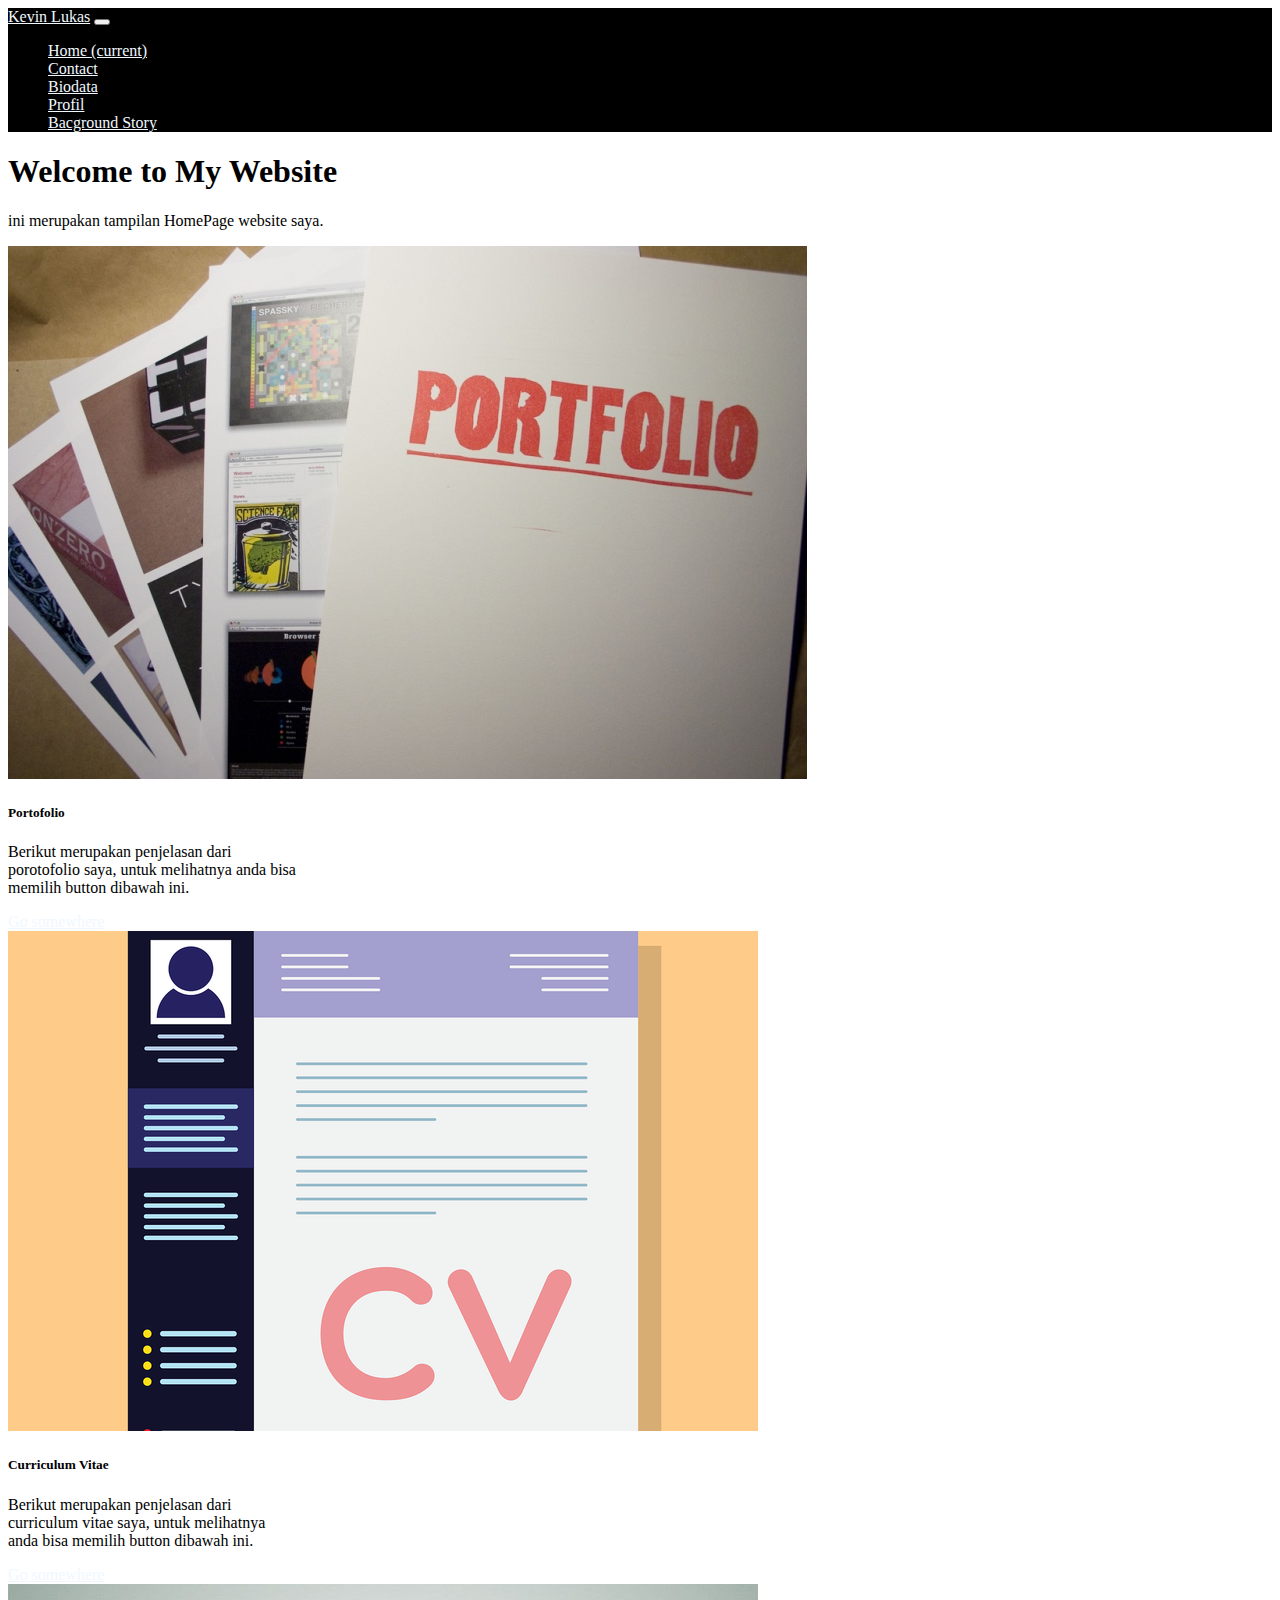
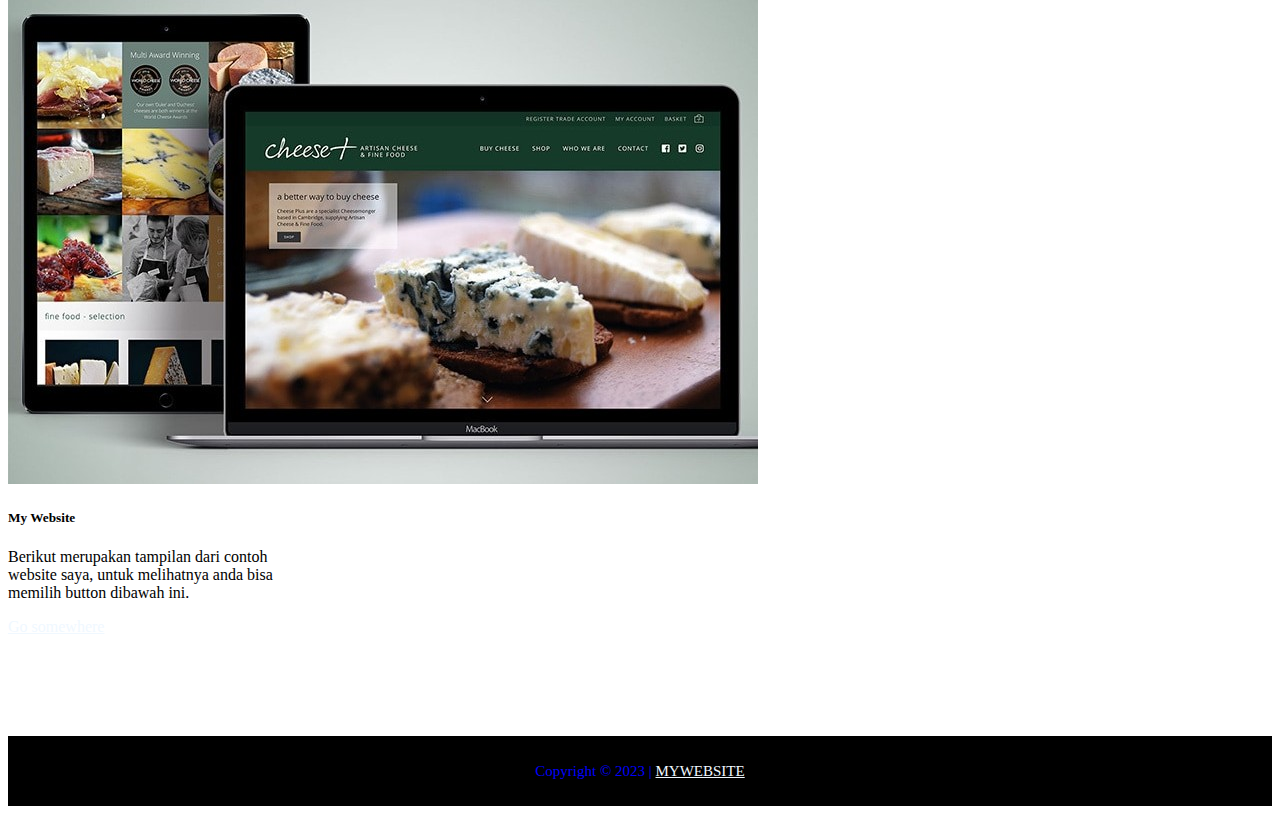
<file: index.html>
<!doctype html>
<html lang="en">
  <head>
    <!-- Required meta tags -->
    <meta charset="utf-8">
    <meta name="viewport" content="width=device-width, initial-scale=1, shrink-to-fit=no">
    
    <!-- Bootstrap CSS -->
    <link rel="stylesheet" href="https://cdn.jsdelivr.net/npm/bootstrap@4.6.2/dist/css/bootstrap.min.css" integrity="sha384-xOolHFLEh07PJGoPkLv1IbcEPTNtaed2xpHsD9ESMhqIYd0nLMwNLD69Npy4HI+N" crossorigin="anonymous">
    <link rel="stylesheet" type="text/css" href="css/css.css">

    <title>HomePage</title>
  </head>
  <body>
    <nav class="navbar navbar-expand-lg ">
        <a class="navbar-brand" href="#">Kevin Lukas</a>
        <button class="navbar-toggler" type="button" data-toggle="collapse" data-target="#navbarNavDropdown" aria-controls="navbarNavDropdown" aria-expanded="false" aria-label="Toggle navigation">
          <span class="navbar-toggler-icon"></span>
        </button>
        <div class="collapse navbar-collapse" id="navbarNavDropdown" >
          <ul class="navbar-nav">
            <li class="nav-item active">
              <a class="nav-link" href="#">Home <span class="sr-only">(current)</span></a>
            </li>
            <li class="nav-item">
              <a class="nav-link" href="index/index.html">Contact</a>
            </li>
            <li class="nav-item">
              <a class="nav-link" href="#">Biodata</a>
            </li>
            <li class="nav-item dropdown">
              <a class="nav-link dropdown-toggle" href="#" role="button" data-toggle="dropdown" aria-expanded="false">
                Profil
              </a>
              <div class="dropdown-menu">
               
                <a class="dropdown-item" href="#">Bacground Story</a>
               
              </div>
            </li>
          </ul>
        </div>
      </nav>

      <div class="jumbotron jumbotron-fluid mt-4 ml-5 mr-5">
        <div class="container">
          <h1 class="display-4">Welcome to My Website</h1>
          <p class="lead center ml-2">ini merupakan tampilan HomePage website saya.</p>
        </div>
      </div>

      <div class="container">
        <div class="row">
          <div class="col-sm">
            <div class="card" style="width: 18rem;">
                <img src="images/profile.jpeg" class="card-img-top" alt="...">
                <div class="card-body">
                  <h5 class="card-title">Portofolio</h5>
                  <p class="card-text">Berikut merupakan penjelasan dari porotofolio saya, untuk melihatnya anda bisa memilih button dibawah ini.</p>
                  <a href="index/index.html" class="btn btn-primary">Go somewhere</a>
                </div>
              </div>
          </div>
          <div class="col-sm">
            <div class="card" style="width: 18rem;">
                <img src="images/CV.png" class="card-img-top" alt="...">
                <div class="card-body">
                  <h5 class="card-title">Curriculum Vitae</h5>
                  <p class="card-text">Berikut merupakan penjelasan dari curriculum vitae saya, untuk melihatnya anda bisa memilih button dibawah ini.</p>
                  <a href="#" class="btn btn-primary">Go somewhere</a>
                </div>
              </div>
          </div>
          <div class="col-sm">
            <div class="card" style="width: 18rem;">
                <img src="images/website.jpg" class="card-img-top" alt="...">
                <div class="card-body">
                  <h5 class="card-title">My Website</h5>
                  <p class="card-text">Berikut merupakan tampilan dari contoh website saya, untuk melihatnya anda bisa memilih button dibawah ini.</p>
                  <a href="index2/index.html" class="btn btn-primary">Go somewhere</a>
                </div>
              </div>
          </div>
          
        </div>
      </div>
    
      <footer>
        Copyright &copy; 2023 | <a href="" target="_blank">MYWEBSITE</a>
      </footer>

    

    <!-- Option 1: jQuery and Bootstrap Bundle (includes Popper) -->
    <script src="https://cdn.jsdelivr.net/npm/jquery@3.5.1/dist/jquery.slim.min.js" integrity="sha384-DfXdz2htPH0lsSSs5nCTpuj/zy4C+OGpamoFVy38MVBnE+IbbVYUew+OrCXaRkfj" crossorigin="anonymous"></script>
    <script src="https://cdn.jsdelivr.net/npm/bootstrap@4.6.2/dist/js/bootstrap.bundle.min.js" integrity="sha384-Fy6S3B9q64WdZWQUiU+q4/2Lc9npb8tCaSX9FK7E8HnRr0Jz8D6OP9dO5Vg3Q9ct" crossorigin="anonymous"></script>

    <!-- Option 2: Separate Popper and Bootstrap JS -->
    <!--
    <script src="https://cdn.jsdelivr.net/npm/jquery@3.5.1/dist/jquery.slim.min.js" integrity="sha384-DfXdz2htPH0lsSSs5nCTpuj/zy4C+OGpamoFVy38MVBnE+IbbVYUew+OrCXaRkfj" crossorigin="anonymous"></script>
    <script src="https://cdn.jsdelivr.net/npm/popper.js@1.16.1/dist/umd/popper.min.js" integrity="sha384-9/reFTGAW83EW2RDu2S0VKaIzap3H66lZH81PoYlFhbGU+6BZp6G7niu735Sk7lN" crossorigin="anonymous"></script>
    <script src="https://cdn.jsdelivr.net/npm/bootstrap@4.6.2/dist/js/bootstrap.min.js" integrity="sha384-+sLIOodYLS7CIrQpBjl+C7nPvqq+FbNUBDunl/OZv93DB7Ln/533i8e/mZXLi/P+" crossorigin="anonymous"></script>
    -->
  </body>
</html>
</file>
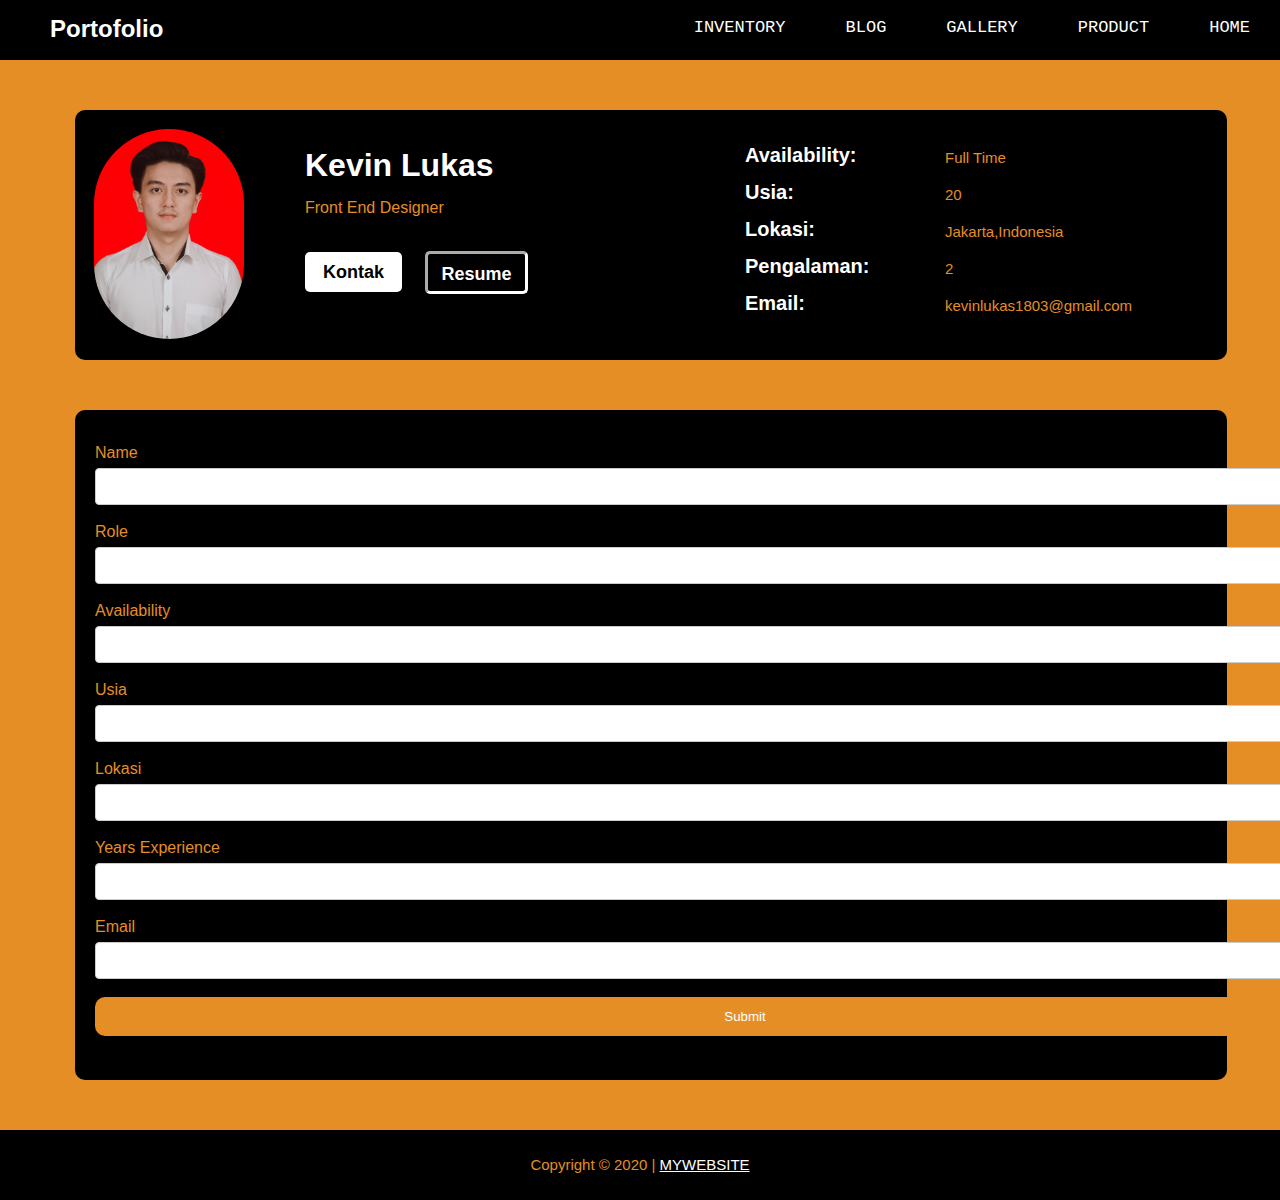
<file: index/index.html>
<!DOCTYPE html>
<html lang="en">
    <head>
        <meta charset = "UTF-8">
        <meta http-equiv="X-UA-Compatible" content="IE=edge">
        <meta name="viewport" content="width=device-width, initial-scale=1.0">
        <link rel="stylesheet" type="text/css" href="css/css.css">
        <title> Hacktive8</title>
    </head>
    
<body>
     
    <menu>
        <div class="portofolio">
        <h1>Portofolio</h1>
        </div>
    
    <ul>
        <li><a href ="Home" >HOME</a></li>
        <li><a href ="tabel/index.html" >PRODUCT</a></li>
        <li><a href ="GALLERRY" >GALLERY</a></li>
        <li><a href ="BLOG" >BLOG</a></li>
        <li><a href ="INVENTORY" >INVENTORY</a></li>    
    </ul>
        
    </menu>

    <header>

        <div class="foto">
            <img src= "image/profile.jpeg">
        </div>

        <div class= "profil">
            <h1>Kevin Lukas</h1>
            <p>Front End Designer</p>
        </div>

        <div class="Kontak" >
            <h1>Kontak</h1>
        </div>

        <div class= "resume">
            <h1> Resume</h1>
        </div>

        <div class="biodata">

            <div class="Avai">
            <h1>Availability:</h1>
            <p>Full Time</p>
            </div>

            <div class="Usia">
            <h1>Usia:</h1>
            <p>20</p>
            </div>

            <div class="Lokasi">
            <h1>Lokasi:</h1>
            <p>Jakarta,Indonesia</p>
            </div>

            <div class="Pengalaman">
            <h1>Pengalaman:</h1>
            <p>2</p>
            </div>

            <div class="Email">
            <h1>Email:</h1>
            <p>kevinlukas1803@gmail.com</p>
            </div>
        </div>

    </header>
        
        <div class ="Background">
    ..
            <div class="Form">
                <form >
            <label for="fname">Name</label><br>
            <input type="text" id="fname" name="firstname"><br>
            <br>
            <label for="role">Role</label><br>
            <input type="text"><br>
            <br>
            <label for="role">Availability</label><br>
            <input type="text"><br>
            <br>
            <label for="role">Usia</label><br>
            <input type="text"><br>
            <br>
            <label for="role">Lokasi</label><br>
            <input type="text"><br>
            <br>
            <label for="role">Years Experience</label><br>
            <input type="text"><br>
            <br>
            <label for="role">Email</label><br>
            <input type="text"><br>
            <br>
            <input type="submit" value="Submit">
            
                </form>
            </div>
        </div>

        <footer>
        Copyright &copy; 2020 | <a href="https://gunungkidulkab.go.id/" target="_blank">MYWEBSITE</a>
        </footer>

    </body>
</html>
</file>
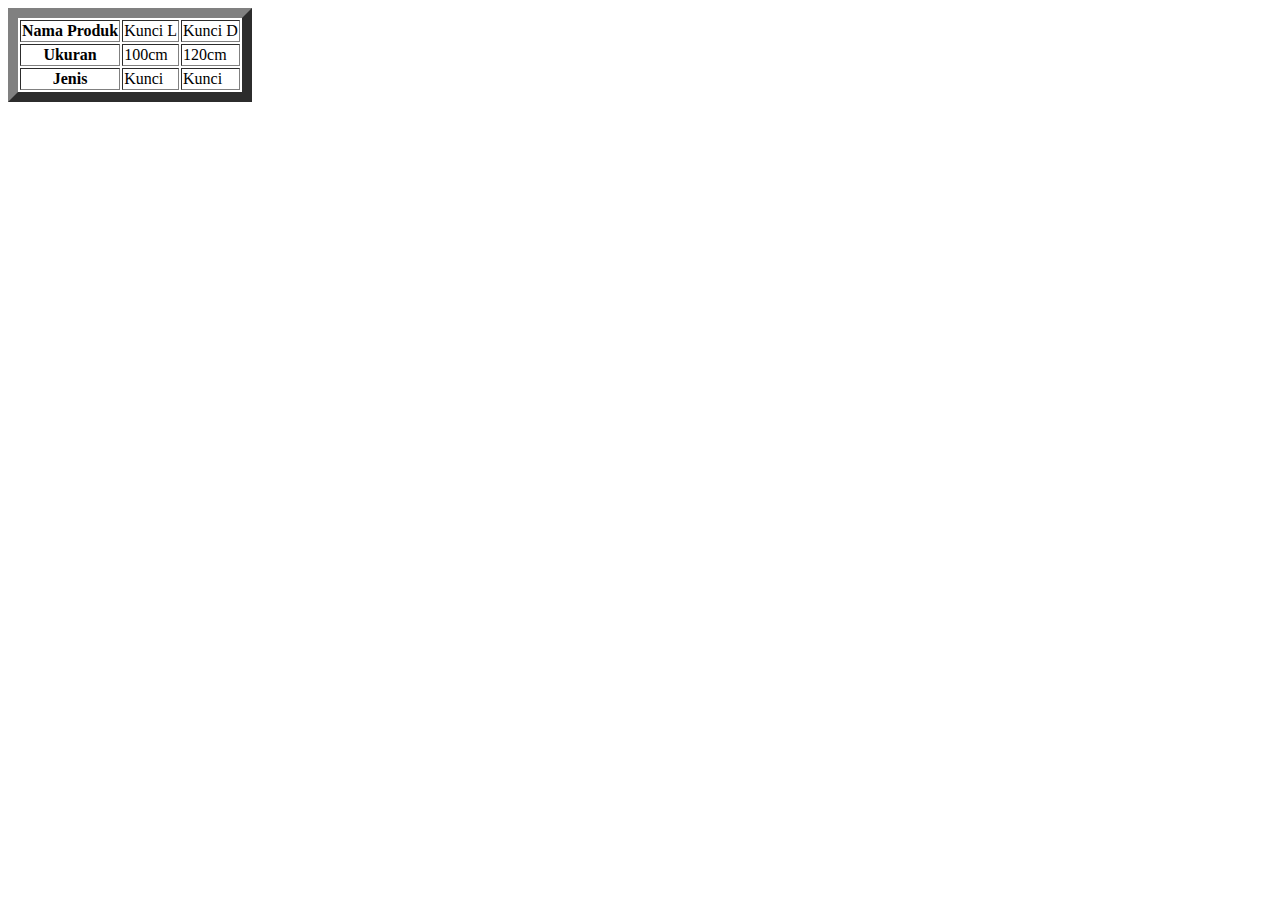
<file: index/tabel/index.html>
<!DOCTYPE html>
<html lang="en">
    <head>
        <meta charset = "UTF-8">
        <meta http-equiv="X-UA-Compatible" content="IE=edge">
        <meta name="viewport" content="width=device-width, initial-scale=1.0">
        <title> Hacktive8</title>
    </head>
    <body>
        <table class="styled-table", border="10px", >
            
                <tr>
                    <th>Nama Produk<br></th>
                    <td>Kunci L</td>
                    <td>Kunci D</td>
                   
                </tr>
            
            
                <tr>
                    <th>Ukuran<br></th>
                    <td>100cm</td>
                    <td>120cm</td>
                   
                </tr>

                <tr>
                    <th>Jenis<br></th>
                    <td>Kunci </td>
                    <td>Kunci</td>
                   
            
               
            
    </body>
    </html>
</file>
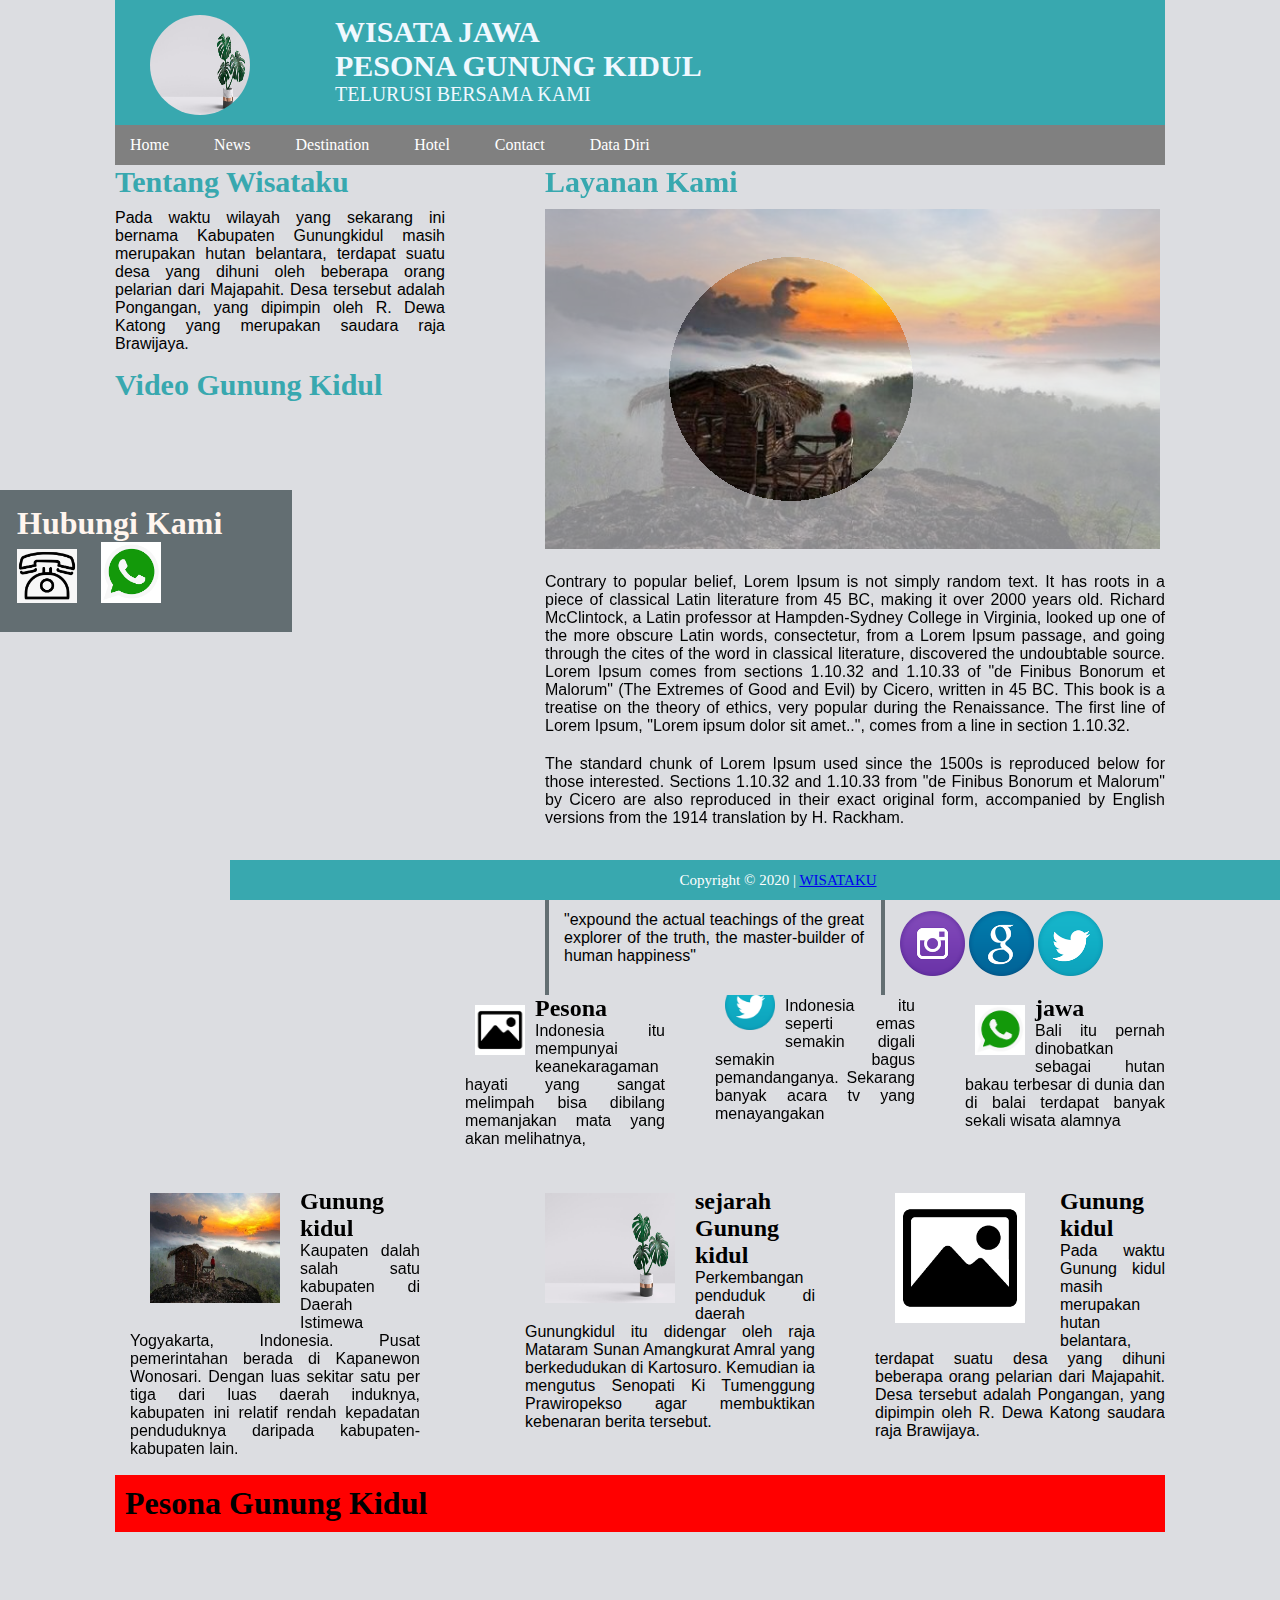
<file: index2/webdev-lama/webdev.html>
<!DOCTYPE html>
<html>

<head>
    <title>
        WISATAKU
    </title> 
    <link href="images/iconweb.png" rel= "shortcut icon">
    <link rel="stylesheet" type="text/css" href="css/SESI2.css">
	
</head>

<body>
    <div class="container">

    <header>
        <div class="kiri">
		<img src= "images/latar.jpg">
        
        </div>

		<div class="kanan">
            <h2>WISATA JAWA</h2>
            <h2>PESONA GUNUNG KIDUL </h2>
            <P>TELURUSI BERSAMA KAMI</P>
		</div>
	</header>

	<menu>
        <nav>
            <ul>
                <li><a href ="html/sesi2.html" >Home</a></li>
                <li><a href ="#">News</a>
                    <ul>
                        <li><a href="#">Tourism News</a></li>
                        <li><a href="#">Public News</a></li>
                    </ul>
                </li>
                <li><a href="#">Destination</a>
                    <ul>
                        <li><a href="#">Central Java</a>
                            <ul>
                            <li><a href="#">Semarang</a></li>
                            <li><a href="#">Magelang</a></li>
                            <li><a href="#">Solo</a></li>
                            </ul>
                        </li>
                        <li><a href="#">Air Terjun Luweng</a></li>
                    </ul>
                </li>
                <li><a href="#">Hotel</a>
                    <ul>
                        <li><a href="#">Gunung Kidul Resort</a></li>
                    </ul>
                    </li>
                    <li><a href="map/sesi2.html">Contact</a></li>
                    <li><a href="html/sesi2.html">Data Diri</a></li>
            </ul>
        </nav>
    </menu>
	
	<article>
		<div class="kiri">
            <h1>Tentang Wisataku</h1>
            <p>Pada waktu wilayah yang sekarang ini bernama Kabupaten Gunungkidul masih merupakan hutan belantara, 
                terdapat suatu desa yang dihuni oleh beberapa orang pelarian dari Majapahit. Desa tersebut adalah Pongangan, 
                yang dipimpin oleh R. Dewa Katong yang merupakan saudara raja Brawijaya.</p>

                <div class="video">
                    <h1>Video Gunung Kidul</h1>
                    <iframe width="350" height="250" src="https://www.youtube.com/embed/IL1m-tJgL7Q" title="YouTube video player" frameborder="0" allow="accelerometer; autoplay; clipboard-write; encrypted-media; gyroscope; picture-in-picture" allowfullscreen></iframe>
                </div>
                
        </div>

        <div class="kanan">
            <div class="atas">
                <h1>Layanan Kami</h1>
                <img src="images/pemandangan.jpg">
                <p>Contrary to popular belief, Lorem Ipsum is not simply random text. It has roots in a piece of classical Latin literature from 45 BC, making it over 2000 years old. Richard McClintock, a Latin professor at Hampden-Sydney College in Virginia, looked up one of the more obscure Latin words, consectetur, from a Lorem Ipsum passage, and going through the cites of the word in classical literature, discovered the undoubtable source. Lorem Ipsum comes from sections 1.10.32 and 1.10.33 of "de Finibus Bonorum et Malorum" (The Extremes of Good and Evil) by Cicero, written in 45 BC. This book is a treatise on the theory of ethics, very popular during the Renaissance. The first line of Lorem Ipsum, "Lorem ipsum dolor sit amet..", comes from a line in section 1.10.32.</p>
                <p>The standard chunk of Lorem Ipsum used since the 1500s is reproduced below for those interested. Sections 1.10.32 and 1.10.33 from "de Finibus Bonorum et Malorum" by Cicero are also reproduced in their exact original form, accompanied by English versions from the 1914 translation by H. Rackham.</p>
            </div>
            <div class="bawah">
                <div class="kiribawah">
                    <h1>Hubungi Kami</h1>
                    <p>"expound the actual teachings of the great explorer of the truth, the master-builder of human happiness"</p>
                </div>
                <div class="kananbawah">
                    <h1>Sosial Media</h1>
                    <img src="images/insta.png">
                    <img src="images/google.png">
                    <img src="images/twitter.png">
                </div>
            </div>
    </div>
    <div class="tambahan">
    <div class="baru1">
        <img src="images/bawah3.png">
        <h2>Pesona</h2>
        <p>Indonesia itu mempunyai keanekaragaman hayati yang sangat melimpah bisa dibilang memanjakan mata yang akan melihatnya, </p>
    </div>

    <div class="baru2">
        <img src ="images/wa.png">
        <h2>jawa</h2>
        <p>Bali itu pernah dinobatkan sebagai hutan bakau terbesar di dunia dan di balai terdapat banyak sekali wisata alamnya</p>

    </div>
    
    <div class ="baru3">
        <img src="images/twitter.png">
        <h2>Alam</h2>
        <p>Indonesia itu seperti emas semakin digali semakin bagus pemandanganya. Sekarang banyak acara tv yang menayangakan </p>
    </div>
        
</div>

        
    
    <div class="bawah1">
        <img src="images/pemandangan.jpg">
         <h2>Gunung kidul</h2>
         <p> Kaupaten dalah salah satu kabupaten di Daerah Istimewa Yogyakarta, Indonesia. Pusat pemerintahan berada di Kapanewon Wonosari. Dengan luas sekitar satu per tiga dari luas daerah induknya, kabupaten ini relatif rendah kepadatan penduduknya daripada kabupaten-kabupaten lain.  </p>
        </div>
       <div class="bawah2">
        <img src="images/bawah3.png">
         <h2>Gunung kidul</h2>
         <p>Pada waktu Gunung kidul masih merupakan hutan belantara, terdapat suatu desa yang dihuni beberapa orang pelarian dari Majapahit. Desa tersebut adalah Pongangan, yang dipimpin oleh R. Dewa Katong saudara raja Brawijaya. </p>
    </div>
       <div class="bawah3">
        <img src="images/latar.jpg">
           <h2>sejarah Gunung kidul</h2>
           <p>Perkembangan penduduk di daerah Gunungkidul itu didengar oleh raja Mataram Sunan Amangkurat Amral yang berkedudukan di Kartosuro. Kemudian ia mengutus Senopati Ki Tumenggung Prawiropekso agar membuktikan kebenaran berita tersebut. </p>
    </div>

</article>
</body>
<div class ="hub">    
    <h1>Hubungi Kami</h1>
    <a href="https://gunungkidulkab.go.id/" target="_blank"><img src="images/phone.png"></a>
    <a href="#"><img src="images/wa.png"></a>
</div>

<div class="akhir1">
    <h1> Pesona Gunung Kidul </h1>
</div>
    

</div>
<div class="akhir">
    Copyright &copy; 2020 | <a href="https://gunungkidulkab.go.id/" target="_blank">WISATAKU</a>
</div>

</div> <!-- div penutup container-->
</body>

</html>
</file>
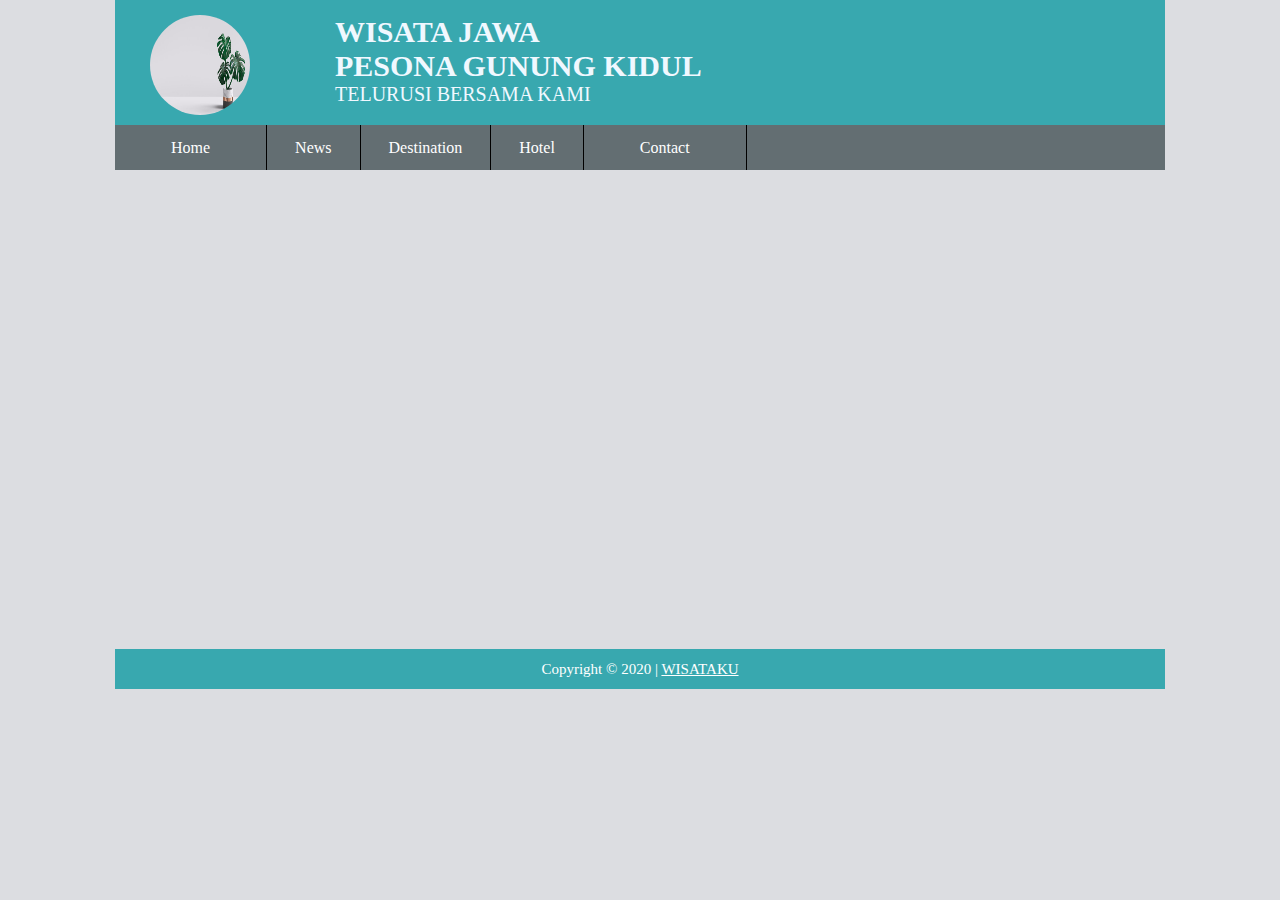
<file: index2/webdev-lama/map/sesi2.html>
<!DOCTYPE html>
<html>

<head>
    <title>
        WISATAKU
    </title> 
    <link href="images/iconweb.png" rel= "shortcut icon">
    <link rel="stylesheet" type="text/css" href="css/SESI2.css">
	
</head>

<body>
    <div class="container">

    <header>
        <div class="kiri">
		<img src= "images/latar.jpg">
        
        </div>

		<div class="kanan">
            <h2>WISATA JAWA</h2>
            <h2>PESONA GUNUNG KIDUL </h2>
            <P>TELURUSI BERSAMA KAMI</P>
		</div>
	</header>

	<menu>
        <ul>
            <li><a href="html/sesi2.html">Home</a></li>
            <li>News</li>
            <li>Destination</li>
            <li>Hotel</li>
            <li><a href="map/sesi2.html">Contact</a></li>
        </ul>
    </menu>
    <style>
        iframe {width:1050px; height:415px;}
       </style>
    <article>
        <iframe src="https://www.google.com/maps/embed?pb=!1m18!1m12!1m3!1d31735.97437892108!2d106.82224895656049!3d-6.131131215881473!2m3!1f0!2f0!3f0!3m2!1i1024!2i768!4f13.1!3m3!1m2!1s0x2e69f607534bb7c7%3A0x42eab7e4f2537065!2sKota%20Tua%2C%20Mangga%20Besar%2C%20Kec.%20Taman%20Sari%2C%20Kota%20Jakarta%20Barat%2C%20Daerah%20Khusus%20Ibukota%20Jakarta!5e0!3m2!1sid!2sid!4v1629726990060!5m2!1sid!2sid" width="600" height="450" style="border:0;" allowfullscreen="" loading="lazy"></></iframe>
    </article>
</body>

<footer>
    Copyright &copy; 2020 | <a href="https://gunungkidulkab.go.id/" target="_blank">WISATAKU</a>
</footer>

</div> <!-- div penutup container-->
</body>

</html>
</file>
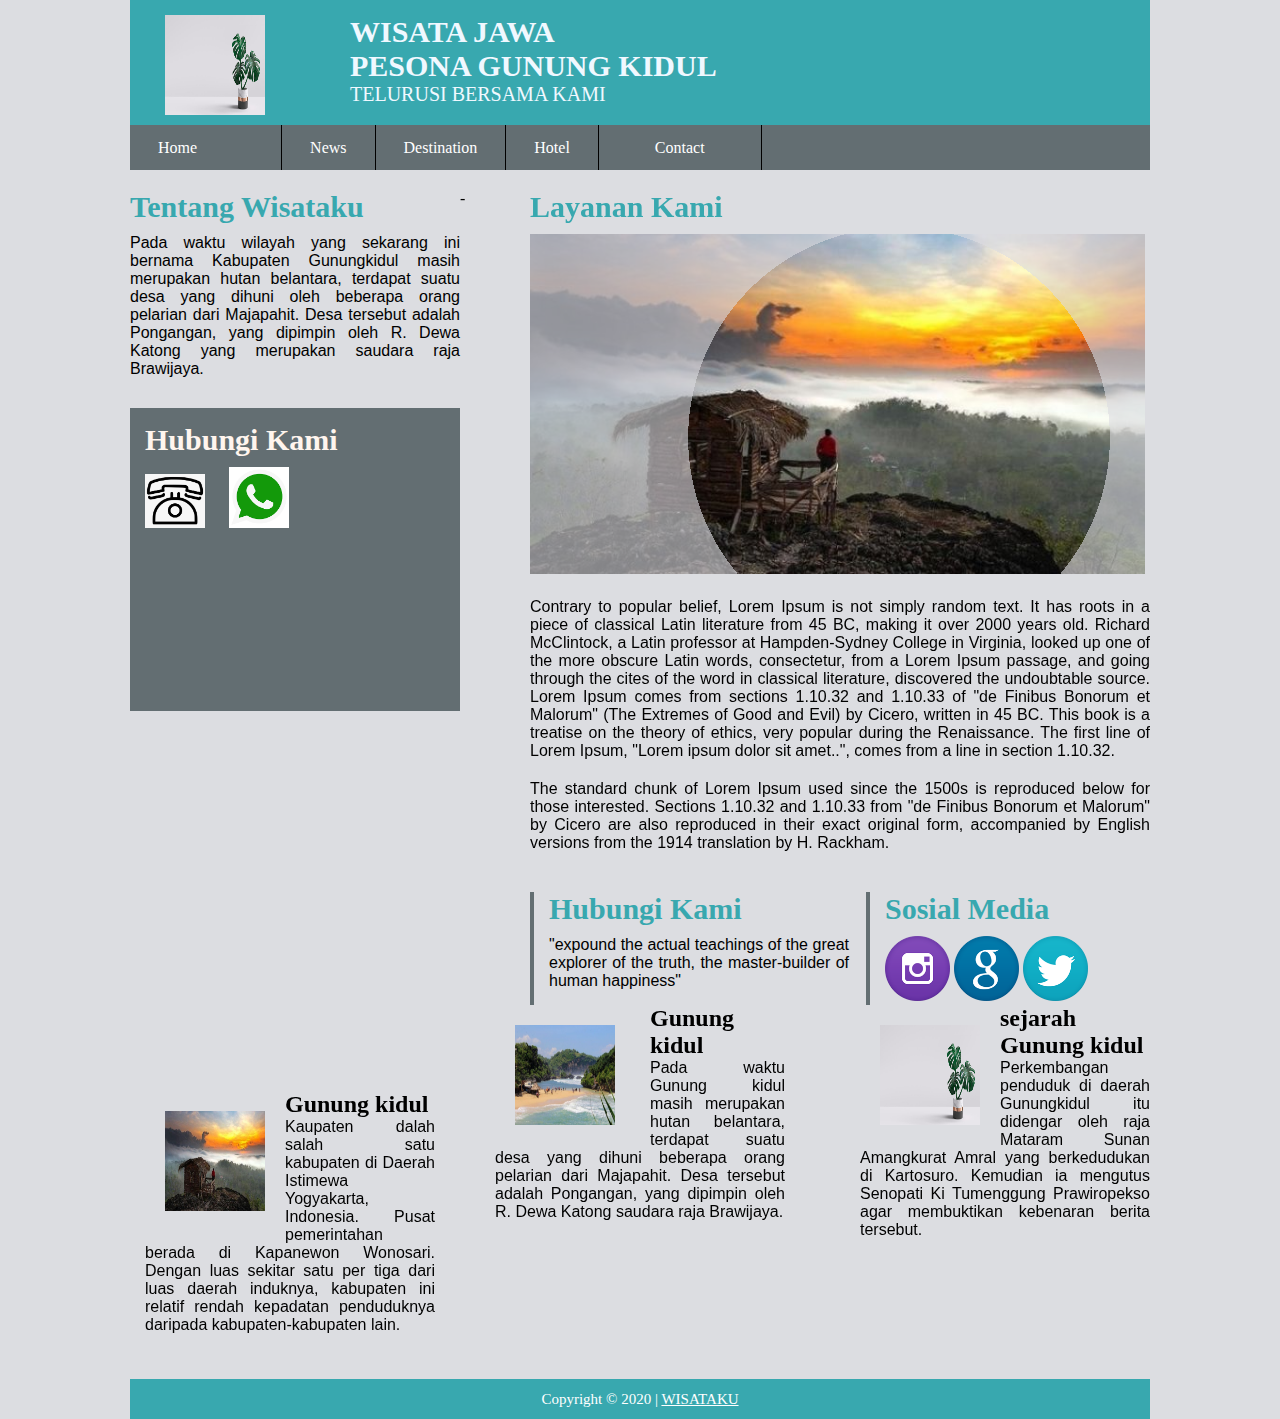
<file: index2/webdev-lama/html/map/html/sesi2.html>
<!DOCTYPE html>
<html>

<head>
    <title>
        WISATAKU
    </title> 
    <link href="images/iconweb.png" rel= "shortcut icon">
    <link rel="stylesheet" type="text/css" href="css/sesi2.css">
	
</head>

<body>
    <div class="container">
    <header>
        <div class="kiri">
		<img src= "images/latar.jpg">
        
        </div>

		<div class="kanan">
            <h2>WISATA JAWA</h2>
            <h2>PESONA GUNUNG KIDUL </h2>
            <P>TELURUSI BERSAMA KAMI</P>
		</div>
	</header>

	<menu>
        <ul>
            <li><a href="sesi2.html"></a>Home</li>
            <li>News</li>
            <li>Destination</li>
            <li>Hotel</li>
            <li><a href="map/sesi2.html">Contact</a></li>
        </ul>
    </menu>
	
	<article>
		<div class="kiri">
            <h1>Tentang Wisataku</h1>
            <p>Pada waktu wilayah yang sekarang ini bernama Kabupaten Gunungkidul masih merupakan hutan belantara, 
                terdapat suatu desa yang dihuni oleh beberapa orang pelarian dari Majapahit. Desa tersebut adalah Pongangan, 
                yang dipimpin oleh R. Dewa Katong yang merupakan saudara raja Brawijaya.</p>

            <div class ="kiritengah">    
                <h1>Hubungi Kami</h1>
                <a href="https://gunungkidulkab.go.id/" target="_blank"><img src="images/phone.png"></a>
                <a href="#"><img src="images/wa.png"></a>
                <div></div> 
                     <iframe src="https://www.youtube.com/embed/FKuyfUQt65A" title="YouTube video player" frameborder="0" allow="accelerometer; autoplay; clipboard-write; encrypted-media; gyroscope; picture-in-picture" allowfullscreen></iframe>

</body>
            </div>
        
        </div>-

        <div class="kanan">
            <div class="atas">
                <h1>Layanan Kami</h1>
                <img src="images/pemandangan.jpg">
                <p>Contrary to popular belief, Lorem Ipsum is not simply random text. It has roots in a piece of classical Latin literature from 45 BC, making it over 2000 years old. Richard McClintock, a Latin professor at Hampden-Sydney College in Virginia, looked up one of the more obscure Latin words, consectetur, from a Lorem Ipsum passage, and going through the cites of the word in classical literature, discovered the undoubtable source. Lorem Ipsum comes from sections 1.10.32 and 1.10.33 of "de Finibus Bonorum et Malorum" (The Extremes of Good and Evil) by Cicero, written in 45 BC. This book is a treatise on the theory of ethics, very popular during the Renaissance. The first line of Lorem Ipsum, "Lorem ipsum dolor sit amet..", comes from a line in section 1.10.32.</p>
                <p>The standard chunk of Lorem Ipsum used since the 1500s is reproduced below for those interested. Sections 1.10.32 and 1.10.33 from "de Finibus Bonorum et Malorum" by Cicero are also reproduced in their exact original form, accompanied by English versions from the 1914 translation by H. Rackham.</p>
            </div>
            <div class="bawah">
                <div class="kiribawah">
                    <h1>Hubungi Kami</h1>
                    <p>"expound the actual teachings of the great explorer of the truth, the master-builder of human happiness"</p>
                </div>
                <div class="kananbawah">
                    <h1>Sosial Media</h1>
                    <img src="images/insta.png">
                    <img src="images/google.png">
                    <img src="images/twitter.png">
                </div>
            </div>
    </div>
    <div class="bawah1">
        <img src="images/pemandangan.jpg">
         <h2>Gunung kidul</h2>
         <p> Kaupaten dalah salah satu kabupaten di Daerah Istimewa Yogyakarta, Indonesia. Pusat pemerintahan berada di Kapanewon Wonosari. Dengan luas sekitar satu per tiga dari luas daerah induknya, kabupaten ini relatif rendah kepadatan penduduknya daripada kabupaten-kabupaten lain.  </p>
        </div>
       <div class="bawah2">
        <img src="images/pesona.jpg">
         <h2>Gunung kidul</h2>
         <p>Pada waktu Gunung kidul masih merupakan hutan belantara, terdapat suatu desa yang dihuni beberapa orang pelarian dari Majapahit. Desa tersebut adalah Pongangan, yang dipimpin oleh R. Dewa Katong saudara raja Brawijaya. </p>
    </div>
       <div class="bawah3">
        <img src="images/latar.jpg">
           <h2>sejarah Gunung kidul</h2>
           <p>Perkembangan penduduk di daerah Gunungkidul itu didengar oleh raja Mataram Sunan Amangkurat Amral yang berkedudukan di Kartosuro. Kemudian ia mengutus Senopati Ki Tumenggung Prawiropekso agar membuktikan kebenaran berita tersebut. </p>
    </div>
</article>

<footer>
    Copyright &copy; 2020 | <a href="https://gunungkidulkab.go.id/" target="_blank">WISATAKU</a>
</footer>

</div> <!-- div penutup container-->
</body>

</html>
</file>
<file: css/css.css>
footer {
    background-color: black;
    color:blue ;
    text-align: center;
    font-size: 15px;
    line-height: 70px;
    height: 70px;
    margin-top:100px;}
nav {
    background-color: black;
}

a{color: aliceblue;}
</file>
<file: index/css/css.css>
*{padding: 0; margin: 0; font-family: sans-serif;}
        
 /*css menu*/  
menu {
      background-color:black;
      box-shadow: inset;
      height: 60px;}

    .portofolio h1 {
                    color: white;
                    font-size: x-large;
                    padding-top: 15px;
                    padding-left: 50px;}
    
    body{background-color:#e58e26;}
    
    ul li  {
           
            display: flex;
            float: right;
            list-style: none;
            background-color:transparent;
            margin-top: -55px;
        
        }
        
        
    ul li a{
                text-decoration:none;
                color:white;
                font-family:monospace;
                padding: 15px;
                margin:15px;
                font-size: 17px
            }
    
    ul li a:hover{
            color:orange;
            }

            
        /* Css header */

        header .foto img {
            width: 150px;
            border-radius: 100px;
            margin:19px;
            }

            header {
                background-color: black;
                width: 90%;
                height: 250px;
                margin-top: 50px;
                margin-left: 75px;
                border-radius: 10px;
            }

        header .profil {
            margin-top: -215px;
            margin-left: 230px;
        }

        header .profil h1{
            color: white;
        }

        header .profil p{
            color:#e58e26;padding-top: 15px;
        }


        header .Kontak{
            color: black;
            margin-top: 35px;
            margin-left: 230px;
            border-radius: 5px;
             width: 97px;height:40px;
             background-color: white;
            }

        header .Kontak h1{
            font-size: 18px; 
            text-align: center;
            padding: 10px;
        }

        header .Kontak:hover{
            background-color:#e58e26
        }

       
        header .resume{
            color: white;
            margin-top: -41px;
            margin-left: 350px;
            border-radius: 5px; 
            width: 97px;
            height:37px;
            background-color: transparent;
            border-color: white;
            border-style: inset;
            }

        header .resume h1{
            font-size: 18px; 
            text-align: center;
            padding: 10px;
        }
        header .resume:hover{
            background-color:#e58e26
        }

        header .biodata {
            margin-left: 670px;
            color:white; 
            margin-top: -150px; 
            font-size: 10px;
        }

        header .Avai ,.Usia ,.Lokasi ,.Pengalaman ,.Email {
            padding-bottom: 15px;
        }

        header .Avai p{
            font-size: 15px;
            color: #e58e26;
            margin-top: -18px;
            margin-left: 200px;
        }

        header .Usia p{
            font-size: 15px;
            color: #e58e26;
            margin-top: -18px;
            margin-left: 200px;
        }

        header .Lokasi p{
            font-size: 15px;
            color: #e58e26;
            margin-top: -18px;
            margin-left: 200px;
        }

        header .Pengalaman p{
            font-size: 15px;
            color: #e58e26;
            margin-top: -18px;
            margin-left: 200px;
        }

        header .Email p{
            font-size: 15px;
            color:#e58e26;
            margin-top:-18px;
            margin-left:200px;
            }

        .Background{
            background-color: black;
            width: 90%;
            height: 670px;
            margin-top: 50px;
            margin-left: 75px;
            border-radius: 10px;
        }

        /*css form*/
        .Form {
            margin-top: 16px;
            margin-left: 20px;
            width: 740px;
            height: 600px;
           
        }

        input[type=text], select, textarea {
            width: 1300px; 
            padding: 10px; 
            border: 1px solid #ccc; 
            border-radius: 4px; 
            box-sizing: border-box; 
            margin-top: 6px; 
           
           }
          
        
          input[type=submit] {
            background-color: #e58e26;
            color: white;
            width: 1300px ;
            padding: 12px 20px;
            border: none;
            border-radius: 10px;
            cursor: pointer;
          }
          
          .Form label {color:#e58e26;}
    
        /*css footer*/
          footer {
            background-color: black;
            color:#e58e26 ;
            text-align: center;
            font-size: 15px;
            line-height: 70px;
            height: 70px;
            margin-top: 50px;
    
    
        }
        footer a {color: white;}
</file>
<file: index2/webdev-lama/css/SESI2.css>
* {padding: 0; margin: 0 }

html {background: #dcdde1;}

.container {width: 1050px; 
			margin: auto}

/*ini css header*/
header {
	height: 125px; 
	background: #38a8af;
	overflow: hidden;
}
/*css cut circle*/
header .kiri img {clip-path: circle(50px);}
/*css masking*/
body .kanan .atas img{ -webkit-mask-image: radial-gradient(circle at 40%, black 30%, rgba(0, 0, 0, 0.4) 26%);}


iframe {padding: 5px;}


header .kiri img {
	width: 100px; 
	height: 100px;
	margin-top: 15px;
	margin-left: 35px;
	float: left;
}

header .kanan {
	font-size: 20px;
	color: aliceblue;
	float: left;
	margin-left: 85px;
	margin-top: 15px;
}
/* css menu */

menu {position: sticky;
		top: 0px;
		bottom: 50px;}
nav ul li {
    float: left;
    list-style: none;
    background: grey;
}

nav ul li a{
    margin-right: 15px;
    text-decoration: none;
    color: white;
    padding: 3px 15px;
}
nav ul li a:hover{
    color: #22a6b3;
}

nav ul li ul {
    display: none;
}

nav ul li:hover > ul{
    display: block ;
    
}
nav ul li:hover{
    background: black;
}

nav {
    position: relative;
    background: grey;
    height: 40px;
    line-height: 40px;
    
}

nav ul li ul {position:absolute;}

nav ul li ul li {
    float: none;
    position: relative;
}

nav ul  ul  ul {
    left: 100%;
    top: 0;
}

/*css arcticle */
article {overflow: hidden;}
article h1{
	margin-bottom: 10px;
	font-size: 30px;
	font-family: Cambria, Cochin, Georgia, Times, 'Times New Roman', serif;
	color: #38a8af;
}
article p{
	text-align: justify;
	font-family:Verdana, Geneva, Tahoma, sans-serif;
	margin-bottom: 15px;
}
article .kiri {
	float: left;
	width: 330px;

	
}
.hub{
	background: #636e72;
	padding: 25px;
	padding-top: 15px;
	margin-top: 30px;
	width: 250px;
	}

.hub{
	position:fixed;
	top: 460px;
	left: -8px;}

.hub h1 {
	color:seashell
}
article .kanan {
	width: 620px;
	float: right;
}
.hub img {
	width: 60px; 
	padding: 0 20px 0 0;
}
.hub img:hover{
	width: 40px;
}
article .kanan .atas img {
	width: 615px;
	height: 340px;
}
article .kanan .atas p {
	margin-top: 20px;
}

article .kanan .bawah {
	margin-top: 40px;
	overflow: hidden;
}
article .kanan .bawah .kiribawah {
	float:left;
	width: 300px;
	border-left: 4px solid #636e72;
	padding-left: 15px;
	padding-right: 15px;
	padding-bottom: 15px;
	
}
article .kanan .bawah .kananbawah {
	border-left: 4px solid #636e72;
	width: 250px;
	float: right;
	padding-left: 15px;
	padding-right: 15px;
	padding-bottom: 15px;
	
	
}
article .kanan .bawah .kananbawah img {
	width: 65px;}

	/*css article bawah*/
	article .bawah1 {
		padding-top: 10px;
		float: left; 
		margin:-150px 0 0 15px; 
		width: 290px;
		position: relative;
		top: 150px;
		padding-bottom: 20px;
	}
	article .bawah1 h2 {
		font-size: x-large;
		padding-top: 15px;
	}
	article .bawah2 h2 {
		font-size: x-large;
		padding-top: 15px;
	}
	article .bawah3 h2 {
		font-size: x-large;
		padding-top: 15px;
	}
	article .bawah1 img {
		width: 130px; 
		height: 110px; 
		float: left; 
		margin: 20px 20px 20px 20px;
	}
	
	article .bawah2 {
		padding-top: 10px;
		float: right; 
		margin-left: 60px; 
		width: 290px;
		padding-bottom: 20px;
	}
	article .bawah2 img {
		width: 130px; 
		height: 150 px; 
		float: left; 
		margin: 20px 35px 20px 20px
	}
	
	article .bawah3 {
		padding-top: 10px;
		float: right; 
		margin-left: 15px; 
		width: 290px;
		padding-bottom: 20px;
	}
	article .bawah3 img {
		width: 130px; 
		height: 110px; 
		float: left; 
		margin: 20px;
		
		
	}

/*css footer*/
	.akhir{
		background-color: #38a8af;
		color: white;
		text-align: center;
		font-size: 15px;
		line-height: 40px;
		width: 1096px;
		height: 40px;
		margin-top: 30px;
		margin-left: 230px;
	}

	.akhir{
		position:sticky;
		top: 50px;
		bottom: 0px;}

	

	
	}
	footer a {color: white;}


	.kanan .p {float: right;} 	

	.kiri .img {width: 50px;
	float: left;}

	article .tambahan {float: left; overflow: hidden;}
article .baru1 {float: left; margin-left:350px; width: 200px;}
article .baru1 img {width: 50px; height: 50px; float: left; margin: 10px 10px 10px 10px;}

article .baru2 {float: left;  width: 200px; margin-left: 300px; margin-right: -10px;}
article .baru2 img {width: 50px; height: 50px; float: left; margin: 10px 10px 10px 10px}

article .baru3 {float: left;  width: 200px; margin-left:50px;margin-top: -175px;}
article .baru3 img {width: 50px; height: 50px; float: left; margin: 10px 10px 10px 10px;}

.akhir1 {
	background-color:red ;
	padding: 10px;

}
</file>
<file: index2/webdev-lama/map/css/SESI2.css>
* {padding: 0; margin: 0 }

html {background: #dcdde1;}

.container {width: 1050px; 
			margin: auto}

/*ini css header*/
header {
	height: 125px; 
	background: #38a8af;
	overflow: hidden;
}
/*css cut circle*/
header .kiri img {clip-path: circle(50px);}
/*css masking*/
body .kanan .atas img{ -webkit-mask-image: radial-gradient(circle at 40%, black 30%, rgba(0, 0, 0, 0.4) 26%);}


iframe {padding: 5px;}


header .kiri img {
	width: 100px; 
	height: 100px;
	margin-top: 15px;
	margin-left: 35px;
	float: left;
}

header .kanan {
	font-size: 20px;
	color: aliceblue;
	float: left;
	margin-left: 85px;
	margin-top: 15px;
}
/* css menu */
menu {
	height: 45px;
	background: #636e72;
	margin-bottom: 20px;
}

menu ul li {
	text-decoration: none;
	color: white;
	padding-left: 28px;
	padding-top: 0px;
	padding-right: 28px ;
	list-style: none;
	float: left;
	border-right: 1px solid black ;
	line-height: 45px;
}
menu ul li a{text-decoration: none;
	color: white;
	padding-left: 28px;
	padding-top: 0px;
	padding-right: 28px ;
	list-style: none;
	float: left;
	line-height: 45px;}


menu li:hover {
	background: #000;
	color: #38a8af;
}

/*css arcticle */
article {overflow: hidden;}
article h1{
	margin-bottom: 10px;
	font-size: 30px;
	font-family: Cambria, Cochin, Georgia, Times, 'Times New Roman', serif;
	color: #38a8af;
}
article p{
	text-align: justify;
	font-family:Verdana, Geneva, Tahoma, sans-serif;
	margin-bottom: 15px;
}
article .kiri {
	float: left;
	width: 330px;
}
article .kiri .kiritengah{
	background: #636e72;
	padding: 15px;
	margin-top: 30px;
}
article .kiri .kiritengah h1 {
	color:seashell
}
article .kanan {
	width: 620px;
	float: right;
}
article .kiri .kiritengah img {
	width: 60px; 
	padding: 0 20px 0 0;
}
article .kiri .kiritengah img:hover{
	width: 40px;
}
article .kanan .atas img {
	width: 615px;
	height: 340px;
}
article .kanan .atas p {
	margin-top: 20px;
}

article .kanan .bawah {
	margin-top: 40px;
	overflow: hidden;
}
article .kanan .bawah .kiribawah {
	float:left;
	width: 300px;
	border-left: 4px solid #636e72;
	padding-left: 15px;
	padding-right: 15px;
	padding-bottom: 15px;
	
}
article .kanan .bawah .kananbawah {
	border-left: 4px solid #636e72;
	width: 250px;
	float: right;
	padding-left: 15px;
	padding-right: 15px;
	padding-bottom: 15px;
	
	
}
article .kanan .bawah .kananbawah img {
	width: 65px;}

	/*css article bawah*/
	article .bawah1 {
		padding-top: 10px;
		float: left; 
		margin: 330px 0 0 15px; 
		width: 290px
	}
	article .bawah1 h2 {
		font-size: x-large;
		padding-top: 15px;
	}
	article .bawah2 h2 {
		font-size: x-large;
		padding-top: 15px;
	}
	article .bawah3 h2 {
		font-size: x-large;
		padding-top: 15px;
	}
	article .bawah1 img {
		width: 130px; 
		height: 110px; 
		float: left; 
		margin: 20px 20px 20px 20px;
	}
	
	article .bawah2 {
		padding-top: 10px;
		float: right; 
		margin-left: 60px; 
		width: 290px
	}
	article .bawah2 img {
		width: 130px; 
		height: 150 px; 
		float: left; 
		margin: 20px 35px 20px 20px
	}
	
	article .bawah3 {
		padding-top: 10px;
		float: right; 
		margin-left: 15px; 
		width: 290px
	}
	article .bawah3 img {
		width: 130px; 
		height: 110px; 
		float: left; 
		margin: 20px;
		
	}

/*css footer*/
	footer {
		background-color: #38a8af;
		color: white;
		text-align: center;
		font-size: 15px;
		line-height: 40px;
		height: 40px;
		margin-top: 30px;


	}
	footer a {color: white;}
</file>
<file: index2/webdev-lama/html/map/html/css/sesi2.css>
* {padding: 0; margin: 0 }

html {background: #dcdde1;}

.container {width: 1020px; 
			margin: auto}

/*ini css header*/
header {
	height: 125px; 
	background: #38a8af;
	overflow: hidden;
}

iframe {padding: 5px;}


header .kiri img {
	width: 100px; 
	height: 100px;
	margin-top: 15px;
	margin-left: 35px;
	float: left;
}

header .kanan {
	font-size: 20px;
	color: aliceblue;
	float: left;
	margin-left: 85px;
	margin-top: 15px;
}
/* css menu */
menu {
	height: 45px;
	background: #636e72;
	margin-bottom: 20px;
}

menu ul li {
	text-decoration: none;
	color: white;
	padding-left: 28px;
	padding-top: 0px;
	padding-right: 28px ;
	list-style: none;
	float: left;
	border-right: 1px solid black ;
	line-height: 45px;
}
menu ul li a{text-decoration: none;
	color: white;
	padding-left: 28px;
	padding-top: 0px;
	padding-right: 28px ;
	list-style: none;
	float: left;
	line-height: 45px;}

body .kanan .atas img{
-webkit-mask-image: radial-gradient(circle at 60% 60%, black 50%, rgba(0, 0, 0, 0.4) 26%);
				}

menu li:hover {
	background: #000;
	color: #38a8af;
}

/*css arcticle */
article {overflow: hidden;}
article h1{
	margin-bottom: 10px;
	font-size: 30px;
	font-family: Cambria, Cochin, Georgia, Times, 'Times New Roman', serif;
	color: #38a8af;
}
article p{
	text-align: justify;
	font-family:Verdana, Geneva, Tahoma, sans-serif;
	margin-bottom: 15px;
}
article .kiri {
	float: left;
	width: 330px;
}
article .kiri .kiritengah{
	background: #636e72;
	padding: 15px;
	margin-top: 30px;
}
article .kiri .kiritengah h1 {
	color:seashell
}
article .kanan {
	width: 620px;
	float: right;
}
article .kiri .kiritengah img {
	width: 60px; 
	padding: 0 20px 0 0;
}
article .kiri .kiritengah img:hover{
	width: 40px;
}
article .kanan .atas img {
	width: 615px;
	height: 340px;
}
article .kanan .atas p {
	margin-top: 20px;
}

article .kanan .bawah {
	margin-top: 40px;
	overflow: hidden;
}
article .kanan .bawah .kiribawah {
	float:left;
	width: 300px;
	border-left: 4px solid #636e72;
	padding-left: 15px;
	padding-right: 15px;
	
}
article .kanan .bawah .kananbawah {
	border-left: 4px solid #636e72;
	width: 250px;
	float: right;
	padding-left: 15px;
	padding-right: 15px;
	
}
article .kanan .bawah .kananbawah img {
	width: 65px;}

	article .bawah1 {float: left; margin: 380px 0 0 15px; width: 290px}
	article .bawah1 img {width: 100px; height: 100px; float: left; margin: 20px 20px 20px 20px;}
	
	article .bawah2 {float: left; margin-left: 60px; width: 290px}
	article .bawah2 img {width: 100px; height: 100px; float: left; margin: 20px 35px 20px 20px}
	
	article .bawah3 {float: right; margin-left: 15px; width: 290px}
	article .bawah3 img {width: 100px; height: 100px; float: left; margin: 20px 20px 20px 20px;}




	footer {
		background-color: #38a8af;
		color: white;
		text-align: center;
		font-size: 15px;
		line-height: 40px;
		height: 40px;
		margin-top: 30px;


	}
footer a {color: white;}
</file>
